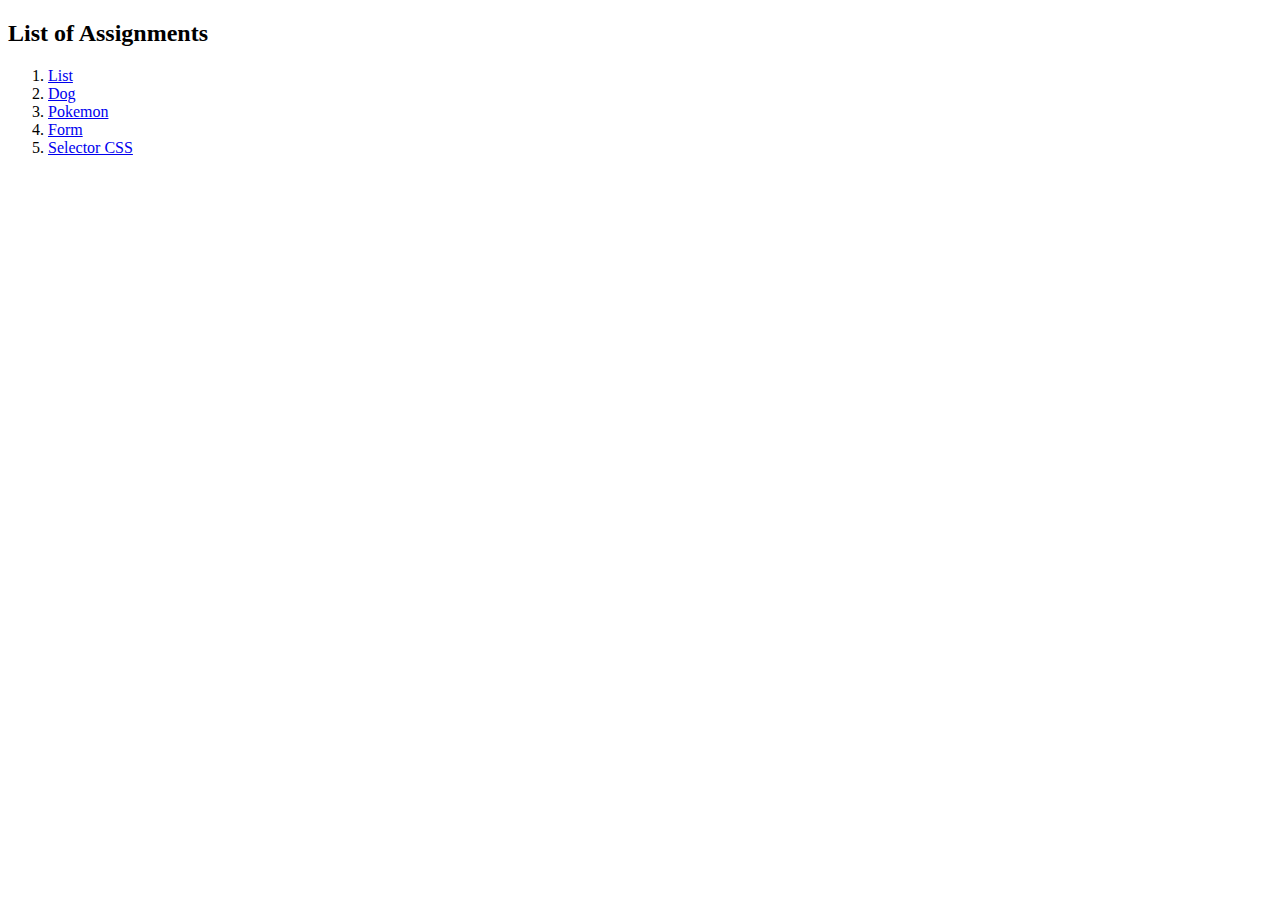
<file: index.html>
<!DOCTYPE html>
<html lang="en">

<head>
  <meta charset="UTF-8" />
  <meta name="viewport" content="width=device-width, initial-scale=1.0" />
  <title>Node Assigments</title>
</head>

<body>
  <h2>List of Assignments</h2>
  <ol>
    <li><a href="1. list.html">List</a></li>
    <li><a href="2. dog.html">Dog</a></li>
    <li><a href="3. table.html">Pokemon</a></li>
    <li><a href="4. form.html">Form</a></li>
    <li><a href="5. selectorsExercise.html">Selector CSS</a></li>
  </ol>
</body>

</html>
</file>
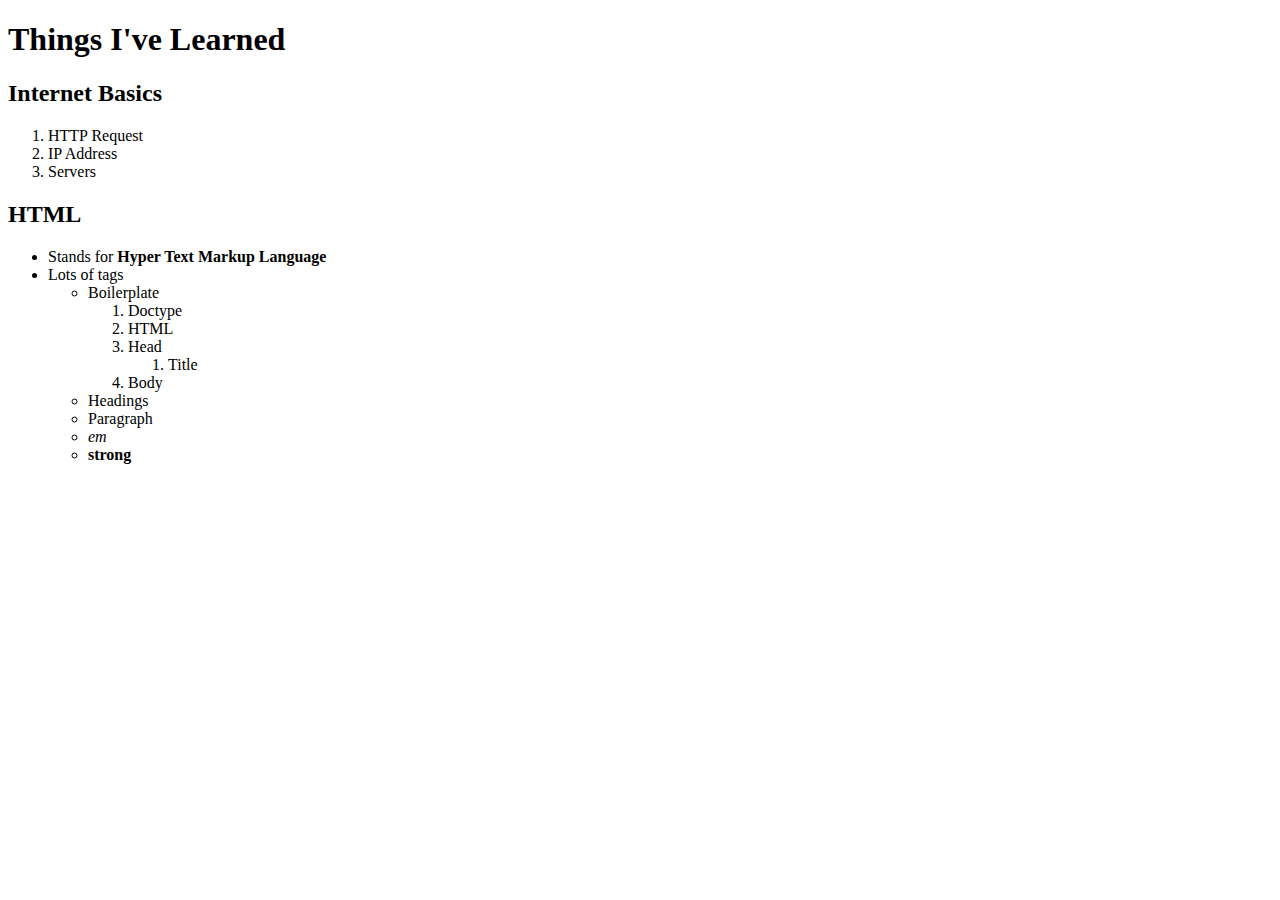
<file: 1. list.html>
<!DOCTYPE html>
<html lang="en">
  <head>
    <meta charset="UTF-8" />
    <meta name="viewport" content="width=device-width, initial-scale=1.0" />
    <title>Things I've Learned</title>
  </head>
  <body>
    <h1>Things I've Learned</h1>
    <h2>Internet Basics</h2>
    <ol>
      <li>HTTP Request</li>
      <li>IP Address</li>
      <li>Servers</li>
    </ol>
    <h2>HTML</h2>
    <ul>
      <li>Stands for <strong>Hyper Text Markup Language</strong></li>
      <li>Lots of tags</li>
      <ul>
        <li>Boilerplate</li>
        <ol>
          <li>Doctype</li>
          <li>HTML</li>
          <li>Head</li>
          <ol>
            <li>Title</li>
          </ol>
          <li>Body</li>
        </ol>
        <li>Headings</li>
        <li>Paragraph</li>
        <li><em>em</em></li>
        <li><strong>strong</strong></li>
      </ul>
    </ul>
  </body>
</html>
</file>
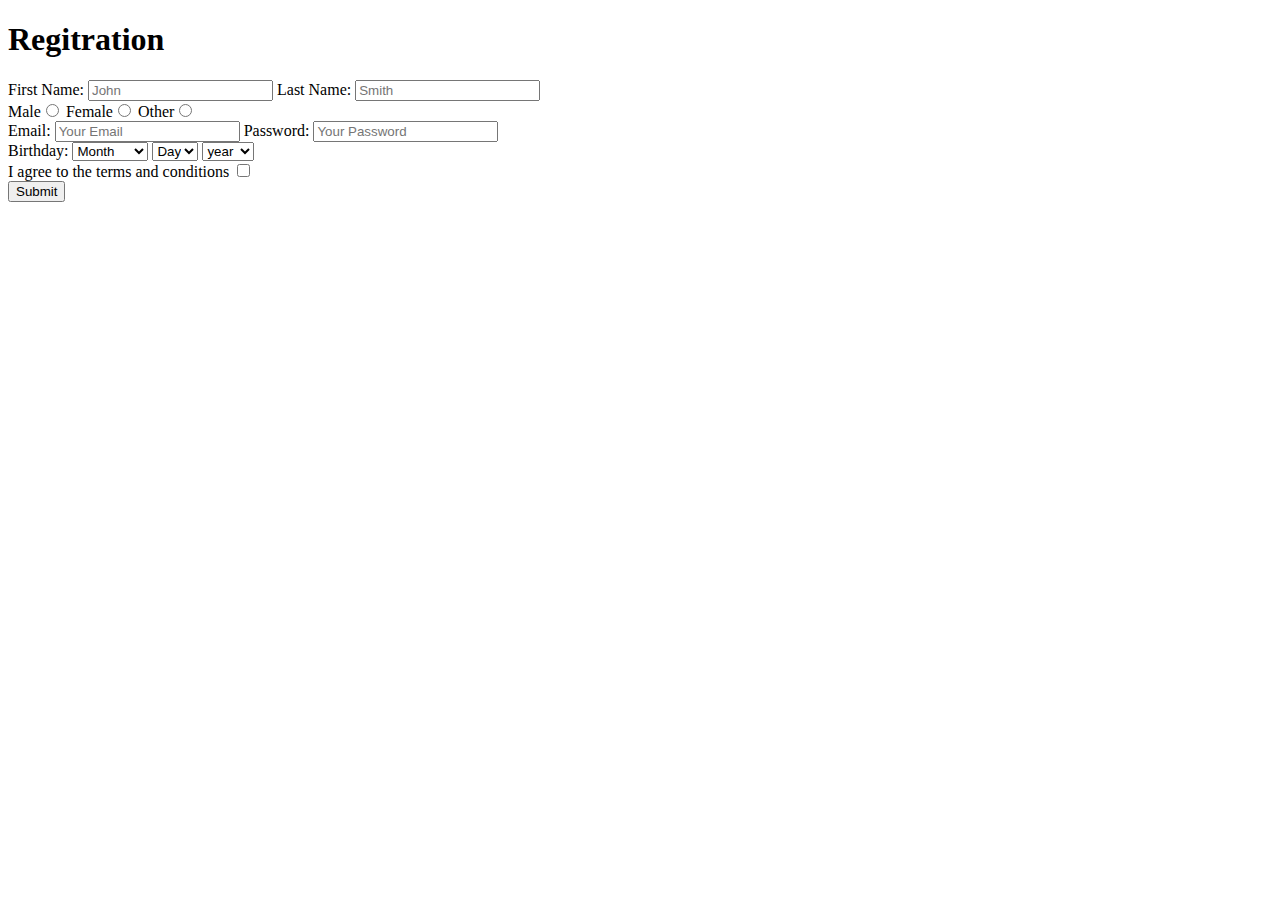
<file: 4. form.html>
<!DOCTYPE html>
<html lang="en">

<head>
  <meta charset="UTF-8" />
  <meta name="viewport" content="width=device-width, initial-scale=1.0" />
  <title>Document</title>
</head>

<body>
  <h1>Regitration</h1>
  <form action="">
    <label for="fname">First Name:
      <input name="fname" id="fname" type="text" placeholder="John" required /></label>
    <label for="lname">Last Name:
      <input name="lname" id="lname" type="text" placeholder="Smith" required /></label><br />
    <label for="male">Male<input name="gender" value="Male" type="radio" /></label>
    <label for="female">Female<input name="gender" value="Female" type="radio" /></label>
    <label for="other">Other<input name="gender" value="Other" type="radio" /></label><br />
    <label for="">Email: <input type="email" placeholder="Your Email" required /></label>
    <label for="">Password:
      <input type="password" placeholder="Your Password" minlength="5" maxlength="10" required /></label><br />
    <label for="date">Birthday:
      <select name="month" id="">
        <option value="">Month</option>
        <option value="">January</option>
        <option value="">February</option>
        <option value="">March</option>
        <option value="">April</option>
        <option value="">May</option>
        <option value="">June</option>
        <option value="">July</option>
      </select>
      <select name="day" id="">
        <option value="">Day</option>
        <option value="">1</option>
        <option value="">2</option>
        <option value="">3</option>
        <option value="">4</option>
        <option value="">5</option>
        <option value="">6</option>
        <option value="">7</option>
        <option value="">8</option>
        <option value="">9</option>
        <option value="">10</option>
      </select>
      <select name="year" id="year">
        <option value="">year</option>
        <option value="">2001</option>
        <option value="">2002</option>
        <option value="">2003</option>
        <option value="">2004</option>
        <option value="">2005</option>
      </select> </label><br />
    I agree to the terms and conditions <input type="checkbox" /><br />
    <button>Submit</button>
  </form>
</body>

</html>
</file>
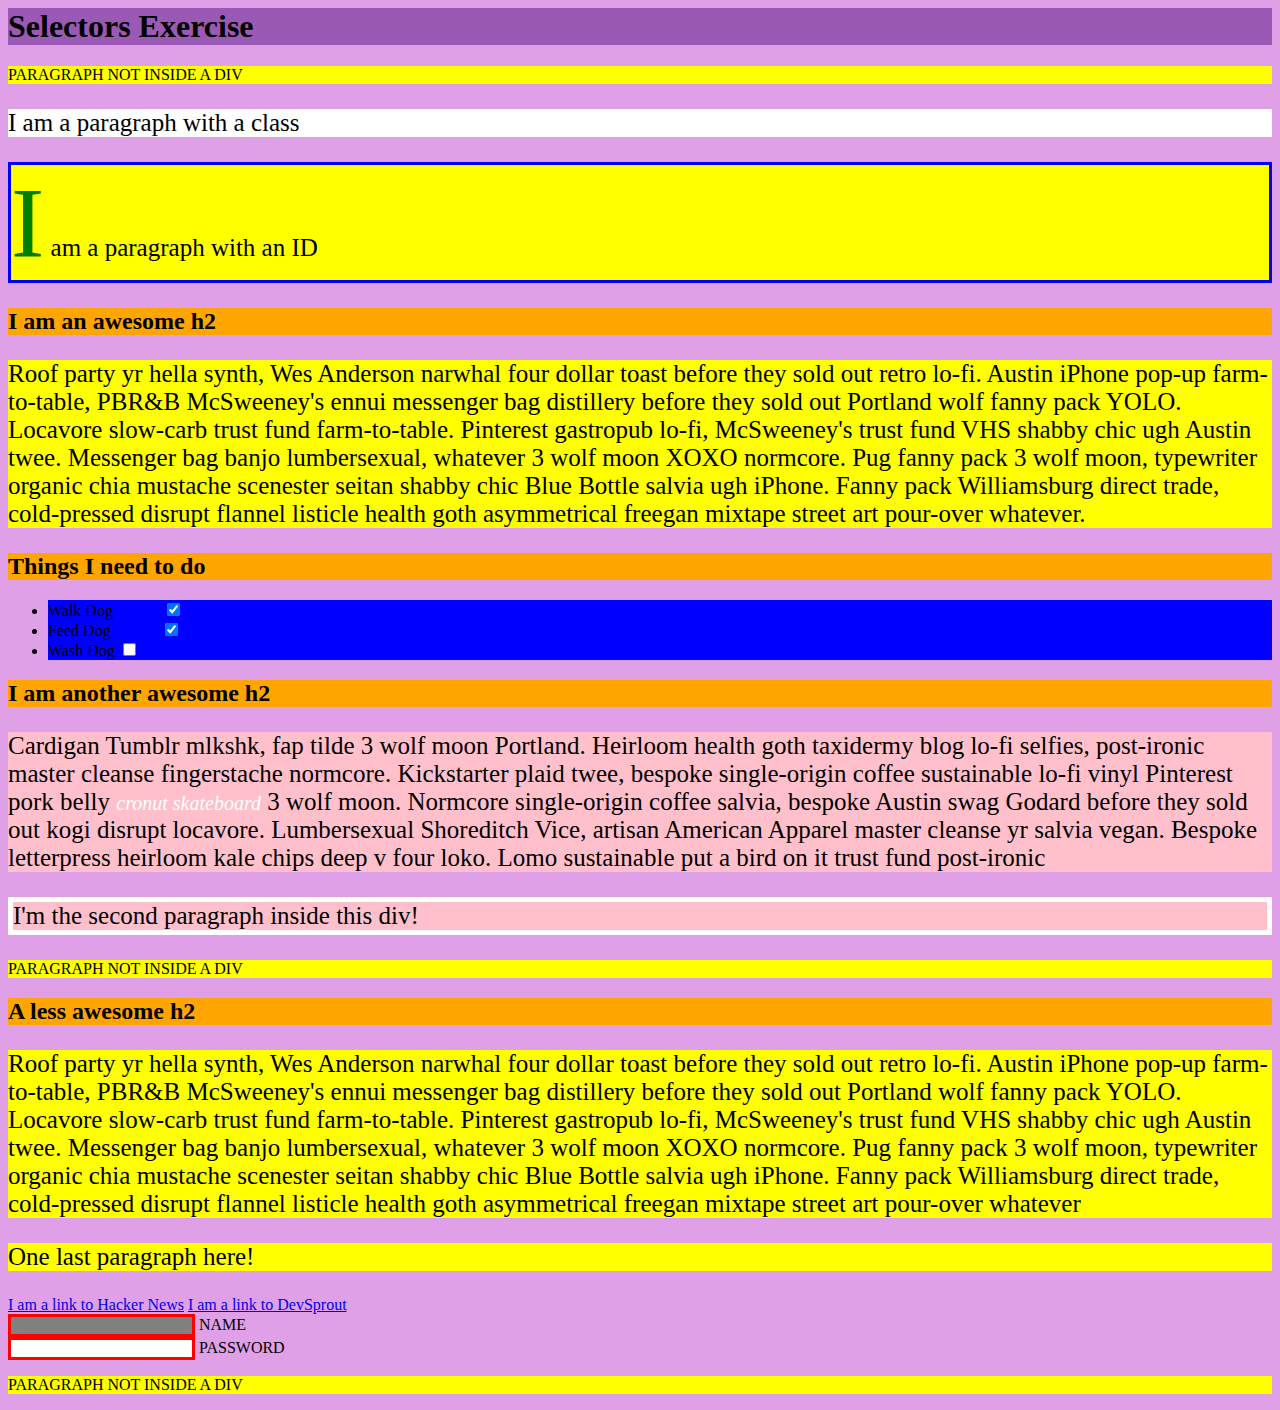
<file: 5. selectorsExercise.html>
<html>
<head>
  <meta charset="UTF-8">
  <title>Selectors Exercise</title>
  <link rel="stylesheet" type="text/css" href="selectors.css">
</head>
<body>
  <h1>Selectors Exercise</h1>

<p>PARAGRAPH NOT INSIDE A DIV</p>

<div>
  <p class="hello">I am a paragraph with a class</p>
  <p id="special">I am a paragraph with an ID</p>

  <h2>I am an awesome h2</h2>
  
  
  <p>Roof party yr hella synth, Wes Anderson narwhal four dollar toast before they sold out retro lo-fi. Austin iPhone pop-up farm-to-table, PBR&B McSweeney's ennui messenger bag distillery before they sold out Portland wolf fanny pack YOLO. Locavore slow-carb trust fund farm-to-table. Pinterest gastropub lo-fi, McSweeney's trust fund VHS shabby chic ugh Austin twee. Messenger bag banjo lumbersexual, whatever 3 wolf moon XOXO normcore. Pug fanny pack 3 wolf moon, typewriter organic chia mustache scenester seitan shabby chic Blue Bottle salvia ugh iPhone. Fanny pack Williamsburg direct trade, cold-pressed disrupt flannel listicle health goth asymmetrical freegan mixtape street art pour-over whatever.</p>

</div>

<div>
  <h2>Things I need to do</h2>

  <ul>
    <li>Walk Dog <input type="checkbox" checked> </li>
    <li>Feed Dog <input type="checkbox" checked> </li>
    <li>Wash Dog <input type="checkbox"></li>
  </ul>
</div>

<div>
  <h2>I am another awesome h2</h2>

  <p>Cardigan Tumblr mlkshk, fap tilde 3 wolf moon Portland. Heirloom health goth taxidermy blog lo-fi selfies, post-ironic master cleanse fingerstache normcore. Kickstarter plaid twee, bespoke single-origin coffee sustainable lo-fi vinyl Pinterest pork belly <em>cronut skateboard</em> 3 wolf moon. Normcore single-origin coffee salvia, bespoke Austin swag Godard before they sold out kogi disrupt locavore. Lumbersexual Shoreditch Vice, artisan American Apparel master cleanse yr salvia vegan. Bespoke letterpress heirloom kale chips deep v four loko. Lomo sustainable put a bird on it trust fund post-ironic</p>

  <p>I'm the second paragraph inside this div!</p>
</div>

<p>PARAGRAPH NOT INSIDE A DIV</p>


<div>
  <h2>A less awesome h2</h2>

  <p>Roof party yr hella synth, Wes Anderson narwhal four dollar toast before they sold out retro lo-fi. Austin iPhone pop-up farm-to-table, PBR&B McSweeney's ennui messenger bag distillery before they sold out Portland wolf fanny pack YOLO. Locavore slow-carb trust fund farm-to-table. Pinterest gastropub lo-fi, McSweeney's trust fund VHS shabby chic ugh Austin twee. Messenger bag banjo lumbersexual, whatever 3 wolf moon XOXO normcore. Pug fanny pack 3 wolf moon, typewriter organic chia mustache scenester seitan shabby chic Blue Bottle salvia ugh iPhone. Fanny pack Williamsburg direct trade, cold-pressed disrupt flannel listicle health goth asymmetrical freegan mixtape street art pour-over whatever</p>

  <p>One last paragraph here!</p>

  <a href="https://news.ycombinator.com/">I am a link to Hacker News</a>
  <a href="https://www.devsprout.io">I am a link to DevSprout</a>
  <br>

  <input type="text" name="name" /><label> Name</label><br/>
  <input type="password" name="password" /><label> Password</label><br/>

</div>

<p>PARAGRAPH NOT INSIDE A DIV</p>

</body>
</html>
</file>
<file: selectors.css>
/* Style the HTML elements according to the following instructions. 
DO NOT ALTER THE EXISTING HTML TO DO THIS.  WRITE ONLY CSS!

/* Give the <body> element a background of #bdc3c7*/
body {
    background-color: #b3c7;
}

/* Make the <h1> element #9b59b6*/
h1 {
    background-color: #9b59b6;
}

/* Make all <h2> elements orange */
h2 {
    background-color: orange;
}

/* Make all <li> elements blue(pick your own hexadecimal blue)*/ 
li {
    background-color: #0000ff;
}

/*Change the background on every paragraph to be yellow*/
p {
    background-color: yellow;
}

/*Make all inputs have a 3px red border*/
input {
    border: 3px solid red;
}

/* Give everything with the class 'hello' a white background*/
.hello {
    background-color: white;
}

/* Give the element with id 'special' a 2px solid blue border(pick your own rgb blue)*/
#special {
    border: 3px solid rgb(0, 0, 255);
}

/*Make all the <p>'s that are nested inside of divs 25px font(font-size: 25px)*/
div p {
    font-size: 25px;
}

/*Make only inputs with type 'text' have a gray background*/
input[type=text] {
    background-color: gray;
}

/* Give both <p>'s inside the 3rd <div> a pink background*/
div:nth-of-type(3) > p {
    background-color: pink;
}

/* Give the 2nd <p> inside the 3rd <div> a 5px white border*/
div:nth-of-type(3) > p:nth-child(3) {
    border: 5px solid white;
}

/* Make the <em> in the 3rd <div> element white and 20px font(font-size:20px)*/
div:nth-of-type(3) > p:nth-child(2) > em {
    color: white;
    font-size: 20px;
}


/*BONUS CHALLENGES*/
/*You may need to research some other selectors and properties*/

/*Make all "checked" checkboxes have a left margin of 50px(margin-left: 50px)*/
:checked {
    margin-left: 50px;
}

/* Make the <label> elements all UPPERCASE without changing the HTML(definitely look this one up*/
label {
    text-transform: uppercase;
}

/*Make the first letter of the element with id 'special' green and 100px font size(font-size: 100)*/
#special::first-letter {
    font-size: 100px;
    color: green;
  }

/*Make the <h1> element's color change to blue when hovered over */
h1:hover {
    color: blue;
}

/*Make the <a> element's that have been visited gray */
a:visited {
    color: gray;
  }
</file>
